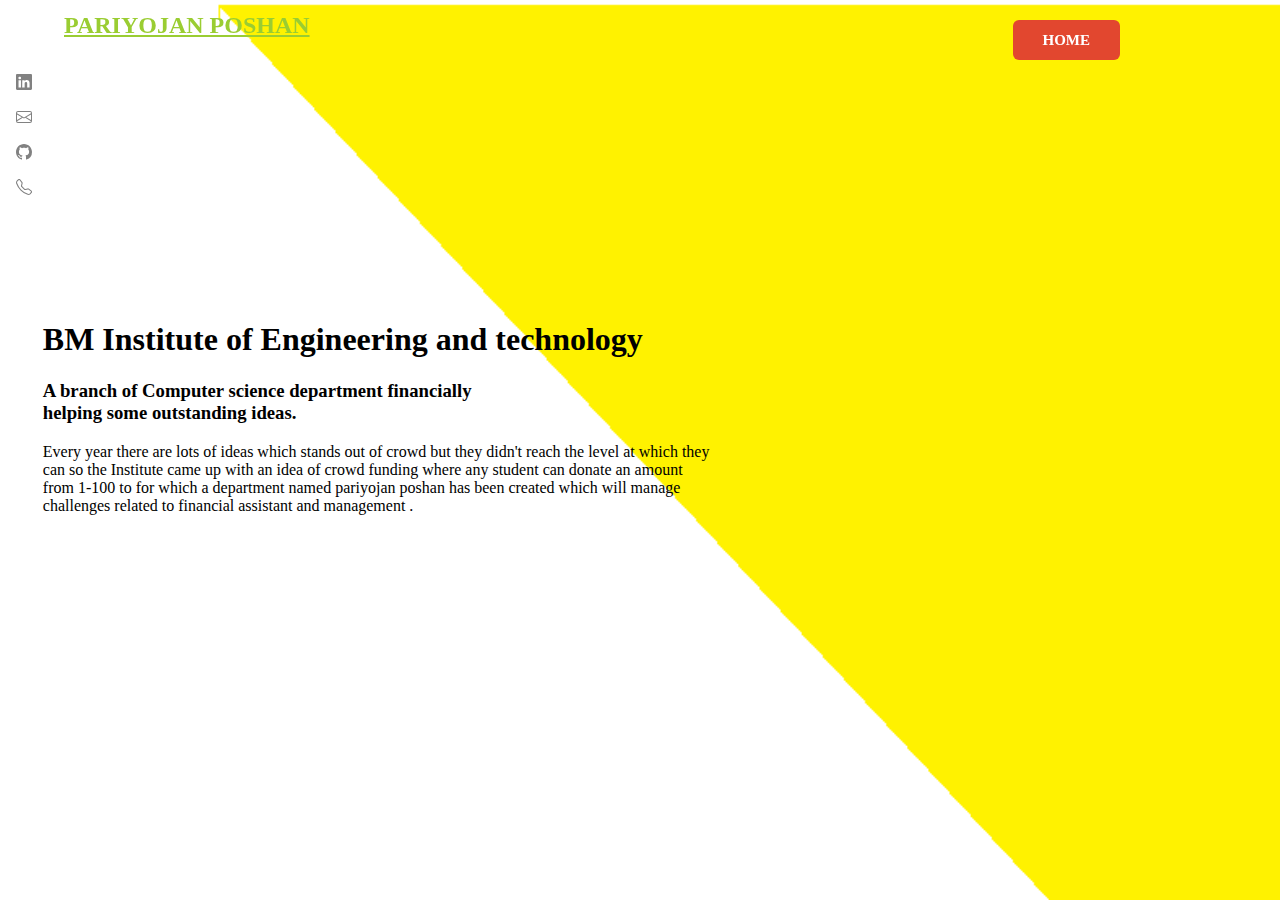
<file: PULP-main/source_fund/index.html>
<!DOCTYPE html>
<html lang="en">
<head>
  <meta charset="UTF-8">
  <meta http-equiv="X-UA-Compatible" content="IE=edge">
  <meta name="viewport" content="width=device-width, initial-scale=1.0">
  <title>Home</title>
  <link rel="preconnect" href="https://fonts.gstatic.com">
  <link href="https://fonts.googleapis.com/css2?family=Poppins:ital,wght@1,300&display=swap" rel="stylesheet">
  <style>
    body{
      margin:0;
      padding: 0;
      font-family: Aerial;
    }
    nav{
      position:fixed;
      top: 0;
      left: 0;
      width: 100%;
      height: 100px;
      padding: 0px 40px;
      box-sizing: border-box;
      
    }
    nav .logo{
      padding: 12px 24px;
      height:80px;
      left: 0px;
      float:left;
      font-size: 24px;
      font-weight: bold;
      text-transform: uppercase;
      color:red;
      
    }

    nav a{
      color: yellowgreen;
    }

    nav .logo:hover{
      background:rgba(0,0,0,0.7);
      border-radius: 6px;
      
    }

    nav ul{
      list-style:none;
      float: right;
      margin: 0;
      padding: 0;
      display: flex;
    }

    nav ul li a{
      line-height:80px;
      color: #fff;
      padding:12px 30px;
      text-decoration:none;
      text-transform:uppercase;
      font-size:15px;
      font-weight:bold;

    }

    nav ul li a:hover{
      background:rgba(0,0,0,0.7);
      border-radius: 6px;
    }

    nav ul li a.active{
      background:#e2472f;
      color:#fff;
      border-radius:6px;
    }

    section{
      width:100%;
      height:100vh;
      background:url('Untitled.png');
      background-size: cover;
      background-position: center;
    }

    .text{
      position: absolute;
      top: 30%;
      left: 1%;
      padding: 30px; 
      

    }

    text .h1{
      color: black;
      font-weight: bold;
      
    }
    text .h2{
      color: black;
      font-weight: bold;
      font-size: larger;
    }
    
.sidebar {
  height: 100%;
  width: 160px;
  position: fixed;
  z-index: 1;
  top: 0;
  left: 0;
  top: 50px;
  overflow-x: hidden;
  padding-top: 16px;
}

.sidebar a {
  padding: 6px 8px 6px 16px;
  text-decoration: none;
  font-size: 20px;
  color: #818181;
  display: block;
}

.sidebar a:hover {
  color: #f1f1f1;
}


  
  </style>
</head>
<body>
  
  <!--header part or navigation bar-->
  <header>
    <section>
    <nav>
      <div class="logo" >
        <a href ="TSF.html">Pariyojan poshan</a>
        
      </div>
      <ul>
        <li><a class="active" href ="#">Home</a></li>
        <!--<li><a href ="/contact.html">contact</a></li>
        <li><a href ="#">About</a></li>-->
        <li><a href ="#"></a></li>
        <li><a href ="#"></a></li>
      </ul>
    </nav>
  </div>
  </header>
  <br>
  
  <!--introduction-->
  <div class="text">
    <h2></h2>
    <h1>BM Institute of Engineering and technology</h1>
    <h3>A branch of Computer science department financially <br>helping some outstanding ideas.  </h3>
    <p>Every year there are lots of ideas which stands out of crowd but they didn't reach the level at which they <br> can
      so the Institute came up with an idea of crowd funding where any student can donate an amount<br>from 1-100 to
      for which a department named pariyojan poshan has been created which will manage <br>challenges related to
      financial assistant and management .  <thead></thead> <br>
     </p>
     <form><script src="https://checkout.razorpay.com/v1/payment-button.js" data-payment_button_id="pl_HKuUiwhNw8kBUE" async> </script> </form>
    </div>

    

    

   

   

   <!-- sidebar-->
   <div class="sidebar">
    <a href="#linkdin"> <svg xmlns="http://www.w3.org/2000/svg" width="16" height="16" fill="currentColor" class="bi bi-linkedin" viewBox="0 0 16 16">
      <path d="M0 1.146C0 .513.526 0 1.175 0h13.65C15.474 0 16 .513 16 1.146v13.708c0 .633-.526 1.146-1.175 1.146H1.175C.526 16 0 15.487 0 14.854V1.146zm4.943 12.248V6.169H2.542v7.225h2.401zm-1.2-8.212c.837 0 1.358-.554 1.358-1.248-.015-.709-.52-1.248-1.342-1.248-.822 0-1.359.54-1.359 1.248 0 .694.521 1.248 1.327 1.248h.016zm4.908 8.212V9.359c0-.216.016-.432.08-.586.173-.431.568-.878 1.232-.878.869 0 1.216.662 1.216 1.634v3.865h2.401V9.25c0-2.22-1.184-3.252-2.764-3.252-1.274 0-1.845.7-2.165 1.193v.025h-.016a5.54 5.54 0 0 1 .016-.025V6.169h-2.4c.03.678 0 7.225 0 7.225h2.4z"/>
    </svg></a>
    <a href="#mail"><svg xmlns="http://www.w3.org/2000/svg" width="16" height="16" fill="currentColor" class="bi bi-envelope" viewBox="0 0 16 16">
      <path d="M0 4a2 2 0 0 1 2-2h12a2 2 0 0 1 2 2v8a2 2 0 0 1-2 2H2a2 2 0 0 1-2-2V4zm2-1a1 1 0 0 0-1 1v.217l7 4.2 7-4.2V4a1 1 0 0 0-1-1H2zm13 2.383-4.758 2.855L15 11.114v-5.73zm-.034 6.878L9.271 8.82 8 9.583 6.728 8.82l-5.694 3.44A1 1 0 0 0 2 13h12a1 1 0 0 0 .966-.739zM1 11.114l4.758-2.876L1 5.383v5.73z"/>
    </svg></a>
    <a href="#github"><svg xmlns="http://www.w3.org/2000/svg" width="16" height="16" fill="currentColor" class="bi bi-github" viewBox="0 0 16 16">
      <path d="M8 0C3.58 0 0 3.58 0 8c0 3.54 2.29 6.53 5.47 7.59.4.07.55-.17.55-.38 0-.19-.01-.82-.01-1.49-2.01.37-2.53-.49-2.69-.94-.09-.23-.48-.94-.82-1.13-.28-.15-.68-.52-.01-.53.63-.01 1.08.58 1.23.82.72 1.21 1.87.87 2.33.66.07-.52.28-.87.51-1.07-1.78-.2-3.64-.89-3.64-3.95 0-.87.31-1.59.82-2.15-.08-.2-.36-1.02.08-2.12 0 0 .67-.21 2.2.82.64-.18 1.32-.27 2-.27.68 0 1.36.09 2 .27 1.53-1.04 2.2-.82 2.2-.82.44 1.1.16 1.92.08 2.12.51.56.82 1.27.82 2.15 0 3.07-1.87 3.75-3.65 3.95.29.25.54.73.54 1.48 0 1.07-.01 1.93-.01 2.2 0 .21.15.46.55.38A8.012 8.012 0 0 0 16 8c0-4.42-3.58-8-8-8z"/>
    </svg></a>
    <a href="#call"><svg xmlns="http://www.w3.org/2000/svg" width="16" height="16" fill="currentColor" class="bi bi-telephone" viewBox="0 0 16 16">
      <path d="M3.654 1.328a.678.678 0 0 0-1.015-.063L1.605 2.3c-.483.484-.661 1.169-.45 1.77a17.568 17.568 0 0 0 4.168 6.608 17.569 17.569 0 0 0 6.608 4.168c.601.211 1.286.033 1.77-.45l1.034-1.034a.678.678 0 0 0-.063-1.015l-2.307-1.794a.678.678 0 0 0-.58-.122l-2.19.547a1.745 1.745 0 0 1-1.657-.459L5.482 8.062a1.745 1.745 0 0 1-.46-1.657l.548-2.19a.678.678 0 0 0-.122-.58L3.654 1.328zM1.884.511a1.745 1.745 0 0 1 2.612.163L6.29 2.98c.329.423.445.974.315 1.494l-.547 2.19a.678.678 0 0 0 .178.643l2.457 2.457a.678.678 0 0 0 .644.178l2.189-.547a1.745 1.745 0 0 1 1.494.315l2.306 1.794c.829.645.905 1.87.163 2.611l-1.034 1.034c-.74.74-1.846 1.065-2.877.702a18.634 18.634 0 0 1-7.01-4.42 18.634 18.634 0 0 1-4.42-7.009c-.362-1.03-.037-2.137.703-2.877L1.885.511z"/>
    </svg></a>
  </div>
 
</section>
</body>
</html>
</file>
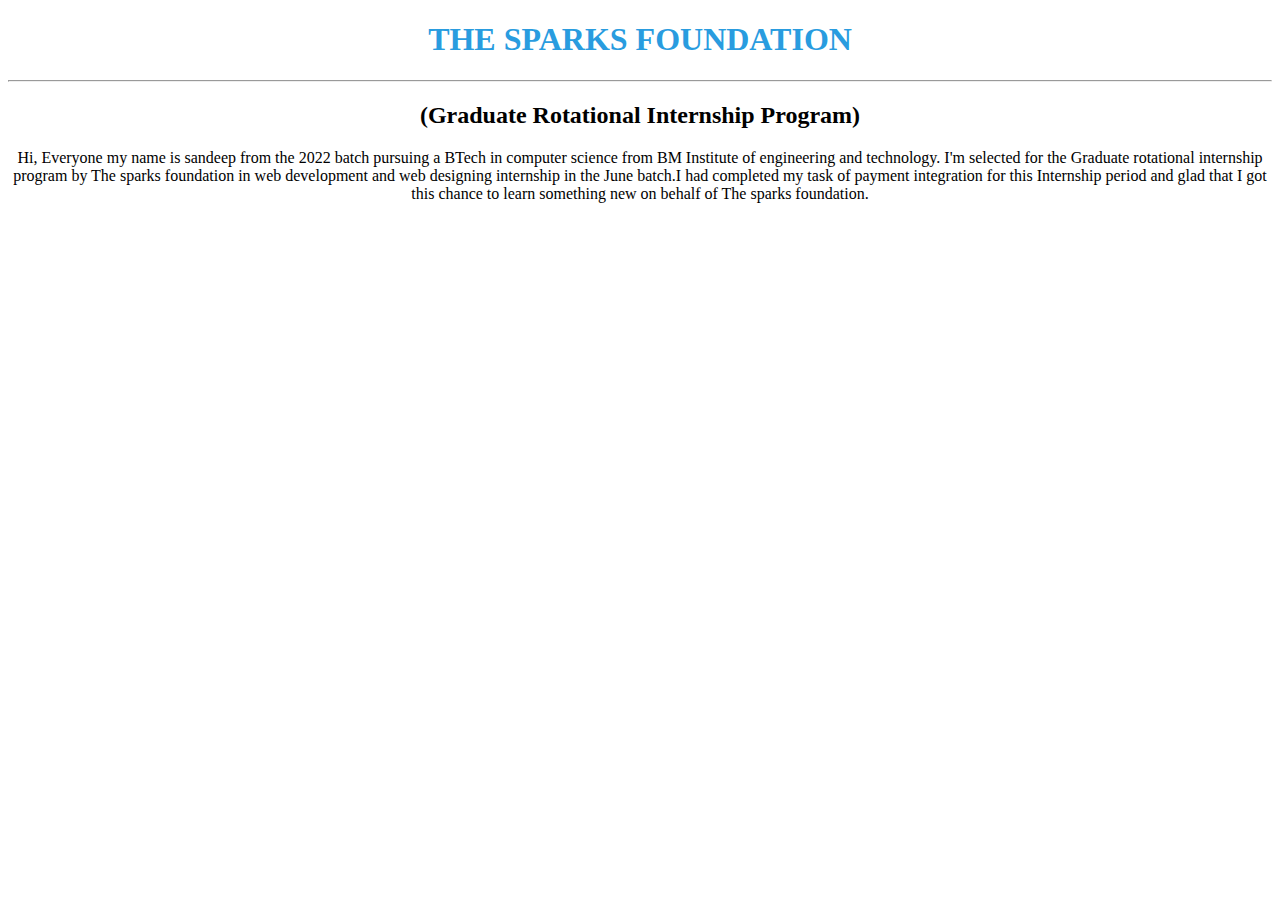
<file: PULP-main/source_fund/TSF.html>
<!DOCTYPE html>
<html lang="en">
<head>
    <meta charset="UTF-8">
    <meta http-equiv="X-UA-Compatible" content="IE=edge">
    <meta name="viewport" content="width=device-width, initial-scale=1.0">
    <title>TSF</title>
    <style>
        .heading{
            color: rgb(41, 156, 223);
            font-family: Georgia, 'Times New Roman', Times, serif;
            text-align: center;
        }
    </style>
</head>
<body>
    <div  class="heading" >
      <h1>THE SPARKS FOUNDATION</h1><hr>
    </div>
    
    <article>
        <h2 style="text-align: center;">(Graduate Rotational Internship Program)</h2>
        <p style="text-align: center;">Hi, Everyone my name is sandeep from the 2022 batch pursuing a BTech in computer science from BM Institute of engineering and technology.
            I'm selected for the Graduate rotational internship program by The sparks foundation in web development and web designing internship in the 
            June batch.I had completed my task of payment integration for this Internship period and glad that I got this chance to learn something new 
            on behalf of The sparks foundation.</p>
    </article>

    
</body>
</html>
</file>
